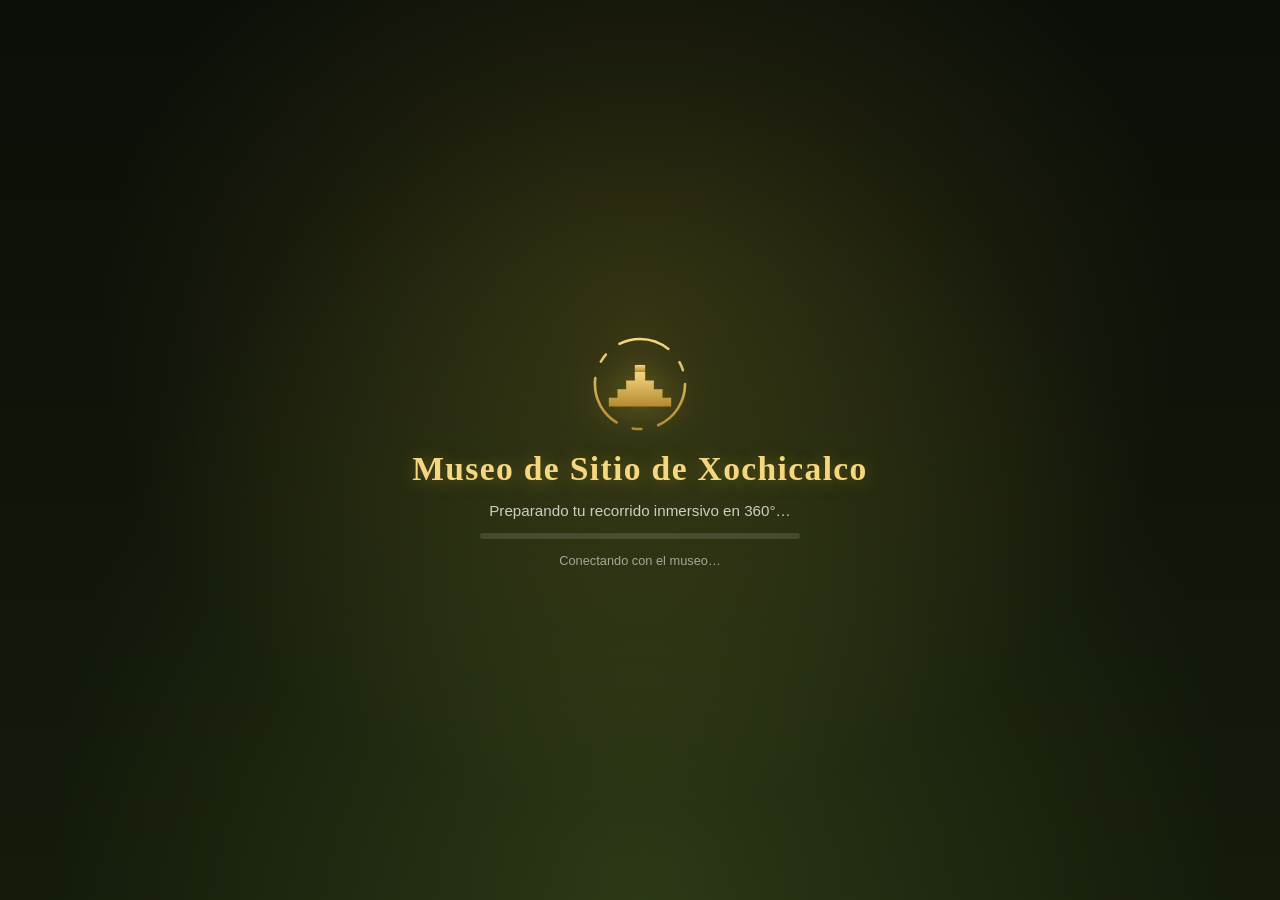
<file: vr.html>
<!DOCTYPE html>
<html lang="es">
<head>
  <meta charset="utf-8">
  <title>Museo de Sitio de Xochicalco · Recorrido en Realidad Virtual 360°</title>
  <meta name="description" content="Recorre en realidad virtual el Museo de Sitio de Xochicalco: salas 360°, cédulas bilingües y mapa interactivo controlados solo con la mirada.">
  <meta name="viewport" content="width=device-width, initial-scale=1.0, maximum-scale=1.0, user-scalable=no, viewport-fit=cover">
  <meta name="theme-color" content="#141B0B">
  <meta name="mobile-web-app-capable" content="yes">
  <meta name="apple-mobile-web-app-capable" content="yes">

  <!-- Motor WebXR (A-Frame 1.5.0) -->
  <script src="https://aframe.io/releases/1.5.0/aframe.min.js"></script>

  <!-- Estilos desacoplados del módulo VR (?v= fuerza limpiar caché en GitHub Pages) -->
  <link rel="stylesheet" href="css/vr.css?v=2.1">

  <!--
    Lógica del módulo VR. Se carga en <head> (después de A-Frame) para que los componentes
    personalizados (face-origin, hud-follow, screen-fade, render-order) queden registrados
    ANTES de que A-Frame inicialice las entidades de la escena. No toca el DOM al ejecutarse:
    todo arranca en DOMContentLoaded.
  -->
  <script src="js/vr.js?v=2.2"></script>
</head>
<body>

  <!-- Pantalla de carga inicial (se desvanece al cargar la primera sala) -->
  <div id="vr-loader" role="status" aria-live="polite">
    <svg class="loader-emblem" viewBox="0 0 120 120" aria-hidden="true">
      <defs>
        <linearGradient id="oroGrad" x1="0" y1="0" x2="0" y2="1">
          <stop offset="0" stop-color="#F5D77F"/>
          <stop offset="1" stop-color="#B5892F"/>
        </linearGradient>
      </defs>
      <circle class="emblem-ring" cx="60" cy="60" r="52" fill="none" stroke="url(#oroGrad)" stroke-width="3" stroke-dasharray="60 20 10 20" stroke-linecap="round"/>
      <!-- Pirámide escalonada -->
      <path d="M24 86 H96 V76 H86 V66 H76 V56 H66 V46 H54 V56 H44 V66 H34 V76 H24 Z" fill="url(#oroGrad)"/>
      <rect x="54" y="38" width="12" height="8" fill="url(#oroGrad)"/>
    </svg>
    <h1 class="loader-title">Museo de Sitio de Xochicalco</h1>
    <p class="loader-sub">Preparando tu recorrido inmersivo en 360°…</p>
    <div class="loader-bar" aria-hidden="true"><span id="loader-bar-fill"></span></div>
    <p id="loader-detail" class="loader-detail">Conectando con el museo…</p>
  </div>

  <!-- Barra superior 2D de respaldo (antes de insertar el teléfono en el visor) -->
  <header id="vr-hud-2d">
    <button id="exit-btn" type="button" aria-label="Volver a la vista normal">← Vista normal</button>
    <div id="vr-room-badge" aria-live="polite">
      <span id="vr-room-es">Cargando sala…</span>
      <small id="vr-room-en" class="oculto"></small>
    </div>
    <div class="hud-actions">
      <button id="map-btn-2d" type="button" aria-label="Abrir mapa del museo">🗺️ Mapa</button>
      <button id="help-btn" type="button" aria-label="Cómo usar el recorrido VR">?</button>
    </div>
  </header>

  <!-- Indicador de estado del modo calibración por mirada -->
  <div id="gaze-calib-banner" class="oculto">
    Modo Mover Hotspot con Mirada ACTIVO — Mira un hotspot para engancharlo
  </div>

  <!-- Avisos (errores de red, reintentos) -->
  <div id="vr-toast" class="oculto" role="alert">
    <span id="vr-toast-text"></span>
    <button id="vr-toast-action" type="button" class="oculto">Reintentar</button>
  </div>

  <!-- Guía rápida de uso -->
  <div id="vr-help" class="oculto" role="dialog" aria-modal="true" aria-labelledby="vr-help-title">
    <div class="help-card">
      <h2 id="vr-help-title">Cómo recorrer el museo</h2>
      <ul>
        <li><strong>🥽 Modo VR:</strong> pulsa el icono de gafas (esquina inferior derecha) e inserta el teléfono en tu visor.</li>
        <li><strong>👁️ Mirada:</strong> apunta con el punto central a una esfera y mantén la vista <em>1.4&nbsp;s</em> para activarla.</li>
        <li><strong>🔵 Esferas cian:</strong> te llevan a la siguiente sala. <strong>🟡 Esferas doradas:</strong> abren la cédula de una pieza.</li>
        <li><strong>⬇️ Consola de tus pies:</strong> mira hacia abajo para abrir el mapa o volver a la vista normal.</li>
        <li><strong>🖱️ Sin visor:</strong> arrastra para mirar alrededor y toca/clica las esferas.</li>
      </ul>
      <button id="help-close" type="button">¡Entendido!</button>
    </div>
  </div>

  <!-- Escena Inmersiva WebXR -->
  <a-scene
    id="escena-vr"
    webxr="referenceSpaceType: local; requiredFeatures: local; optionalFeatures: local-floor, bounded-floor"
    vr-mode-ui="enabled: true"
    loading-screen="enabled: false"
    renderer="antialias: true; highRefreshRate: true">

    <!-- Esfera Panorámica 360° alineada a Pannellum (rotation="0 -90 0"). La textura se asigna desde JS. -->
    <a-sky id="sky" radius="50" rotation="0 -90 0" material="shader: flat; side: back"></a-sky>

    <!-- Contenedor dinámico de esferas de interacción (Hotspots) -->
    <a-entity id="hotspots-container"></a-entity>

    <!-- Consola Inferior 3D (HUD de mirada a los pies del usuario, sigue el giro horizontal) -->
    <a-entity id="hud-3d-dock" position="0 0 0" hud-follow>
      <a-plane
        id="hud-title-plane"
        position="0 -1.32 -2.2"
        rotation="-28 0 0"
        width="2.6"
        height="0.5"
        material="shader: flat; transparent: true">
      </a-plane>

      <a-plane
        id="hud-btn-map"
        class="clickable"
        position="-0.9 -1.74 -2.0"
        rotation="-32 0 0"
        width="0.8"
        height="0.3"
        material="shader: flat; transparent: true">
      </a-plane>

      <a-plane
        id="hud-btn-edit"
        class="clickable"
        position="0 -1.74 -2.0"
        rotation="-32 0 0"
        width="0.88"
        height="0.3"
        material="shader: flat; transparent: true">
      </a-plane>

      <a-plane
        id="hud-btn-exit"
        class="clickable"
        position="0.9 -1.74 -2.0"
        rotation="-32 0 0"
        width="0.8"
        height="0.3"
        material="shader: flat; transparent: true">
      </a-plane>
    </a-entity>

    <!-- Rótulo flotante de bienvenida a cada sala (se desvanece solo) -->
    <a-plane
      id="room-toast"
      width="2.8"
      height="0.64"
      visible="false"
      face-origin
      material="shader: flat; transparent: true; opacity: 0; depthWrite: false">
    </a-plane>

    <!-- PANEL DE INFORMACIÓN 3D (Cédulas bilingües y carteles) — lienzo 16:10 -->
    <a-entity
      id="card-wrapper"
      visible="false"
      scale="0 0 0"
      face-origin
      animation__show="property: scale; to: 1 1 1; dur: 420; easing: easeOutBack; startEvents: showCard">

      <a-plane
        id="card-canvas-plane"
        width="3.2"
        height="2"
        position="0 0.1 0.01"
        material="shader: flat; transparent: true">
      </a-plane>

      <!-- Barra de controles 3D por mirada debajo de la cédula -->
      <a-plane
        id="card-btn-lang"
        position="-1.1 -1.1 0.03"
        width="0.9"
        height="0.3"
        material="shader: flat; transparent: true">
      </a-plane>

      <a-plane
        id="card-btn-prev"
        position="-0.4 -1.1 0.03"
        width="0.64"
        height="0.3"
        material="shader: flat; transparent: true">
      </a-plane>

      <a-plane
        id="card-btn-next"
        position="0.3 -1.1 0.03"
        width="0.64"
        height="0.3"
        material="shader: flat; transparent: true">
      </a-plane>

      <a-plane
        id="card-close"
        position="1.1 -1.1 0.03"
        width="0.86"
        height="0.3"
        material="shader: flat; transparent: true">
      </a-plane>
    </a-entity>

    <!-- MAPA DE NAVEGACIÓN 3D INTERACTIVO POR MIRADA -->
    <a-entity
      id="map-3d-wrapper"
      visible="false"
      scale="0 0 0"
      face-origin
      animation__show="property: scale; to: 1 1 1; dur: 420; easing: easeOutBack; startEvents: showMap">

      <!-- Marco dorado y fondo del mapa -->
      <a-plane
        id="map-3d-frame"
        width="3.36"
        height="2.48"
        position="0 0 -0.01"
        color="#D4AF37"
        material="shader: flat">
      </a-plane>

      <a-plane
        id="map-3d-bg"
        width="3.3"
        height="2.42"
        position="0 0 0"
        color="#141B0B"
        material="shader: flat">
      </a-plane>

      <a-plane
        id="map-3d-header"
        width="3.2"
        height="0.28"
        position="0 1.03 0.01"
        material="shader: flat; transparent: true">
      </a-plane>

      <!-- Plano del Museo (110.webp, se carga desde la nube) con sus pines interactivos -->
      <a-plane
        id="map-3d-image"
        width="3.0"
        height="1.75"
        position="0 -0.02 0.01"
        material="shader: flat; transparent: true">
        <a-entity id="map-3d-pins"></a-entity>
      </a-plane>

      <a-plane
        id="map-3d-close"
        width="0.9"
        height="0.28"
        position="0 -1.04 0.02"
        material="shader: flat; transparent: true">
      </a-plane>
    </a-entity>

    <!-- Cursor de ratón/táctil para el modo sin visor (no interfiere con la mirada en VR) -->
    <a-entity id="mouse-cursor" cursor="rayOrigin: mouse; fuse: false" raycaster="objects: .clickable; far: 30; interval: 80"></a-entity>

    <!-- Cámara y retícula de mirada (Gaze-Only para celular en gafas VR) -->
    <a-entity id="rig" position="0 0 0">
      <a-entity id="main-camera" camera look-controls="pointerLockEnabled: false; touchEnabled: true; magicWindowTrackingEnabled: true">

        <!-- Cursor de mirada (Gaze Fuse 1400 ms) -->
        <a-cursor
          id="gaze-cursor"
          fuse="true"
          fuse-timeout="1400"
          raycaster="objects: .clickable; far: 30; interval: 50"
          material="color: #00d2ff; shader: flat; opacity: 0.95"
          geometry="primitive: ring; radiusInner: 0.016; radiusOuter: 0.028"
          position="0 0 -1"
          animation__fusing="property: scale; startEvents: fusing; easing: easeInCubic; dur: 1400; from: 1 1 1; to: 0.15 0.15 0.15"
          animation__mouseleave="property: scale; startEvents: mouseleave; easing: easeOutQuad; dur: 250; to: 1 1 1"
          animation__click="property: scale; startEvents: click; easing: easeOutBack; dur: 200; from: 0.15 0.15 0.15; to: 1 1 1">
        </a-cursor>

        <!-- Halo fijo alrededor de la retícula -->
        <a-ring
          position="0 0 -1"
          radius-inner="0.034"
          radius-outer="0.037"
          material="shader: flat; color: #ffffff; opacity: 0.4; transparent: true">
        </a-ring>

        <!-- Botón flotante para soltar hotspot cuando se está moviendo con la mirada -->
        <a-plane
          id="gaze-drop-btn"
          visible="false"
          position="0 -0.3 -1.1"
          width="0.78"
          height="0.22"
          material="shader: flat; transparent: true">
        </a-plane>

        <!-- Indicador de carga pegado a la cabeza (se muestra entre sala y sala) -->
        <a-entity id="loading-hud" visible="false" position="0 0 -0.8">
          <a-ring
            id="loading-spinner"
            radius-inner="0.06"
            radius-outer="0.075"
            theta-length="270"
            render-order="1002"
            material="shader: flat; color: #D4AF37; transparent: true; depthTest: false; depthWrite: false"
            animation="property: rotation; to: 0 0 -360; loop: true; dur: 1200; easing: linear">
          </a-ring>
          <a-plane
            id="loading-label"
            position="0 -0.17 0"
            width="0.56"
            height="0.14"
            render-order="1002"
            material="shader: flat; transparent: true; depthTest: false; depthWrite: false">
          </a-plane>
        </a-entity>

        <!-- Velo negro para transiciones entre salas (comienza opaco hasta cargar la primera sala) -->
        <a-sphere
          id="fade-sphere"
          radius="0.5"
          segments-width="12"
          segments-height="8"
          render-order="1000"
          screen-fade
          material="shader: flat; color: #0b0f08; side: back; transparent: true; opacity: 1; depthTest: false; depthWrite: false">
        </a-sphere>
      </a-entity>
    </a-entity>

  </a-scene>
</body>
</html>
</file>
<file: css/vr.css>
/* =========================================
   ESTILOS DEL MÓDULO DE REALIDAD VIRTUAL (vr.css)
   Museo de Sitio de Xochicalco
   ========================================= */
:root {
  --vr-primario: #4A5D23;
  --vr-primario-oscuro: #2D3A15;
  --vr-selva: #141B0B;
  --vr-dorado: #D4AF37;
  --vr-dorado-claro: #F5D77F;
  --vr-cian: #00d2ff;
  --vr-oscuro: #1A2525;
  --vr-blanco: #ffffff;
  --vr-marfil: #F3F5F0;
  --vr-cristal: rgba(20, 27, 11, 0.72);
  --vr-sombra: 0 10px 30px rgba(0, 0, 0, 0.55);
  --vr-fuente-titulo: Georgia, "Times New Roman", serif;
  --vr-fuente: "Segoe UI", Roboto, "Helvetica Neue", Arial, sans-serif;
}

* {
  margin: 0;
  padding: 0;
  box-sizing: border-box;
}

html,
body {
  height: 100%;
}

body {
  margin: 0;
  background-color: #000000;
  overflow: hidden;
  font-family: var(--vr-fuente);
  user-select: none;
  -webkit-user-select: none;
  -webkit-tap-highlight-color: transparent;
}

.oculto {
  display: none !important;
}

/* =========================================
   PANTALLA DE CARGA
   ========================================= */
#vr-loader {
  position: fixed;
  inset: 0;
  z-index: 20000;
  display: flex;
  flex-direction: column;
  align-items: center;
  justify-content: center;
  gap: 14px;
  padding: 24px;
  text-align: center;
  color: var(--vr-marfil);
  background:
    radial-gradient(ellipse at 50% 35%, rgba(212, 175, 55, 0.16), transparent 60%),
    radial-gradient(ellipse at 50% 100%, rgba(74, 93, 35, 0.45), transparent 65%),
    linear-gradient(180deg, #0b0f08 0%, var(--vr-selva) 100%);
  transition: opacity 0.9s ease, visibility 0.9s ease;
}

#vr-loader.hecho {
  opacity: 0;
  visibility: hidden;
  pointer-events: none;
}

.loader-emblem {
  width: 104px;
  height: 104px;
  filter: drop-shadow(0 0 18px rgba(212, 175, 55, 0.45));
  animation: emblema-flota 3.2s ease-in-out infinite;
}

.loader-emblem .emblem-ring {
  transform-origin: 60px 60px;
  animation: emblema-gira 6s linear infinite;
}

.loader-title {
  font-family: var(--vr-fuente-titulo);
  font-size: clamp(1.35rem, 4.4vw, 2.1rem);
  font-weight: 700;
  letter-spacing: 0.04em;
  color: var(--vr-dorado-claro);
  text-shadow: 0 2px 18px rgba(212, 175, 55, 0.35);
}

.loader-sub {
  font-size: 0.95rem;
  opacity: 0.8;
}

.loader-bar {
  width: min(320px, 72vw);
  height: 6px;
  border-radius: 6px;
  background: rgba(255, 255, 255, 0.12);
  overflow: hidden;
}

.loader-bar span {
  display: block;
  width: 0%;
  height: 100%;
  border-radius: 6px;
  background: linear-gradient(90deg, var(--vr-dorado), var(--vr-dorado-claro), var(--vr-cian));
  background-size: 200% 100%;
  animation: barra-brillo 1.6s linear infinite;
  transition: width 0.35s ease;
}

.loader-bar span.indeterminada {
  width: 38%;
  animation: barra-viaja 1.3s ease-in-out infinite, barra-brillo 1.6s linear infinite;
}

.loader-detail {
  min-height: 1.2em;
  font-size: 0.8rem;
  opacity: 0.6;
}

@keyframes emblema-gira {
  to { transform: rotate(360deg); }
}

@keyframes emblema-flota {
  0%, 100% { transform: translateY(0); }
  50% { transform: translateY(-6px); }
}

@keyframes barra-brillo {
  to { background-position: -200% 0; }
}

@keyframes barra-viaja {
  0% { margin-left: -38%; }
  100% { margin-left: 100%; }
}

/* =========================================
   BARRA 2D SUPERIOR (ANTES DE ENTRAR AL VISOR)
   ========================================= */
#vr-hud-2d {
  position: fixed;
  top: max(12px, env(safe-area-inset-top));
  left: max(12px, env(safe-area-inset-left));
  right: max(12px, env(safe-area-inset-right));
  z-index: 9999;
  display: flex;
  justify-content: space-between;
  align-items: center;
  gap: 10px;
  pointer-events: none;
}

.hud-actions {
  display: flex;
  gap: 8px;
}

#exit-btn,
#map-btn-2d,
#help-btn {
  pointer-events: auto;
  background: var(--vr-cristal);
  -webkit-backdrop-filter: blur(10px);
  backdrop-filter: blur(10px);
  color: var(--vr-blanco);
  border: 1.5px solid rgba(212, 175, 55, 0.85);
  padding: 10px 16px;
  border-radius: 999px;
  cursor: pointer;
  font-family: var(--vr-fuente);
  font-size: 0.9rem;
  font-weight: 700;
  box-shadow: var(--vr-sombra);
  transition: transform 0.2s ease, background-color 0.2s ease, border-color 0.2s ease;
}

#help-btn {
  width: 40px;
  padding: 10px 0;
  text-align: center;
}

#exit-btn:hover,
#map-btn-2d:hover,
#help-btn:hover,
#exit-btn:focus-visible,
#map-btn-2d:focus-visible,
#help-btn:focus-visible {
  background: var(--vr-primario-oscuro);
  border-color: var(--vr-dorado-claro);
  transform: translateY(-1px) scale(1.04);
  outline: none;
}

#vr-room-badge {
  pointer-events: none;
  display: flex;
  flex-direction: column;
  align-items: center;
  gap: 1px;
  background: var(--vr-cristal);
  -webkit-backdrop-filter: blur(10px);
  backdrop-filter: blur(10px);
  color: var(--vr-blanco);
  border-top: 3px solid var(--vr-dorado);
  padding: 7px 18px 8px;
  border-radius: 10px;
  text-align: center;
  max-width: 48vw;
  box-shadow: var(--vr-sombra);
}

#vr-room-es {
  font-family: var(--vr-fuente-titulo);
  font-size: 0.95rem;
  font-weight: 700;
  white-space: nowrap;
  overflow: hidden;
  text-overflow: ellipsis;
  max-width: 100%;
}

#vr-room-en {
  font-size: 0.72rem;
  font-style: italic;
  color: var(--vr-dorado-claro);
  white-space: nowrap;
  overflow: hidden;
  text-overflow: ellipsis;
  max-width: 100%;
}

/* =========================================
   BANNER DEL MODO MOVER HOTSPOT CON MIRADA
   ========================================= */
#gaze-calib-banner {
  position: fixed;
  bottom: max(18px, env(safe-area-inset-bottom));
  left: 50%;
  transform: translateX(-50%);
  z-index: 9999;
  max-width: 92vw;
  background: rgba(212, 175, 55, 0.96);
  color: #111111;
  padding: 8px 18px;
  border-radius: 20px;
  font-size: 0.85rem;
  font-weight: 800;
  box-shadow: 0 4px 14px rgba(0, 0, 0, 0.6);
  pointer-events: none;
  text-align: center;
}

/* =========================================
   AVISOS Y AYUDA
   ========================================= */
#vr-toast {
  position: fixed;
  top: calc(max(12px, env(safe-area-inset-top)) + 64px);
  left: 50%;
  transform: translateX(-50%);
  z-index: 10001;
  display: flex;
  align-items: center;
  gap: 12px;
  max-width: 92vw;
  padding: 10px 16px;
  border-radius: 14px;
  background: rgba(127, 29, 29, 0.94);
  border: 1.5px solid var(--vr-dorado);
  color: var(--vr-blanco);
  font-size: 0.88rem;
  font-weight: 600;
  box-shadow: var(--vr-sombra);
  animation: toast-entra 0.35s ease;
}

#vr-toast button {
  background: var(--vr-dorado);
  color: #111;
  border: 0;
  border-radius: 999px;
  padding: 6px 12px;
  font-weight: 800;
  cursor: pointer;
}

@keyframes toast-entra {
  from { opacity: 0; transform: translate(-50%, -10px); }
  to { opacity: 1; transform: translate(-50%, 0); }
}

#vr-help {
  position: fixed;
  inset: 0;
  z-index: 10002;
  display: flex;
  align-items: center;
  justify-content: center;
  padding: 18px;
  background: rgba(5, 8, 3, 0.72);
  -webkit-backdrop-filter: blur(6px);
  backdrop-filter: blur(6px);
}

.help-card {
  width: min(520px, 100%);
  max-height: 88vh;
  overflow-y: auto;
  padding: 24px 22px 20px;
  border-radius: 20px;
  color: var(--vr-marfil);
  background: linear-gradient(160deg, #222d12, var(--vr-selva));
  border: 2px solid var(--vr-dorado);
  box-shadow: var(--vr-sombra), inset 0 0 0 5px rgba(212, 175, 55, 0.12);
  animation: toast-entra 0.4s ease;
  user-select: text;
  -webkit-user-select: text;
}

.help-card h2 {
  font-family: var(--vr-fuente-titulo);
  font-size: 1.35rem;
  color: var(--vr-dorado-claro);
  margin-bottom: 14px;
}

.help-card ul {
  list-style: none;
  display: grid;
  gap: 10px;
  margin-bottom: 18px;
}

.help-card li {
  font-size: 0.92rem;
  line-height: 1.45;
  padding-left: 12px;
  border-left: 3px solid var(--vr-dorado);
}

#help-close {
  display: block;
  margin: 0 auto;
  padding: 11px 26px;
  border: 0;
  border-radius: 999px;
  cursor: pointer;
  font-weight: 800;
  font-size: 0.95rem;
  color: #111;
  background: linear-gradient(135deg, var(--vr-dorado-claro), var(--vr-dorado));
  box-shadow: 0 6px 18px rgba(212, 175, 55, 0.35);
  transition: transform 0.2s ease;
}

#help-close:hover,
#help-close:focus-visible {
  transform: scale(1.06);
  outline: none;
}

/* Al entrar en VR inmersivo la UI 2D no se usa */
body.en-vr #vr-hud-2d,
body.en-vr #gaze-calib-banner,
body.en-vr #vr-help {
  display: none !important;
}

@media (max-width: 768px) {
  #exit-btn,
  #map-btn-2d {
    padding: 8px 12px;
    font-size: 0.78rem;
  }

  #help-btn {
    width: 34px;
    padding: 8px 0;
  }

  #vr-room-badge {
    padding: 5px 10px 6px;
    max-width: 38vw;
  }

  #vr-room-es {
    font-size: 0.78rem;
  }

  #vr-room-en {
    font-size: 0.64rem;
  }
}

@media (prefers-reduced-motion: reduce) {
  .loader-emblem,
  .loader-emblem .emblem-ring,
  .loader-bar span {
    animation: none;
  }
}
</file>
